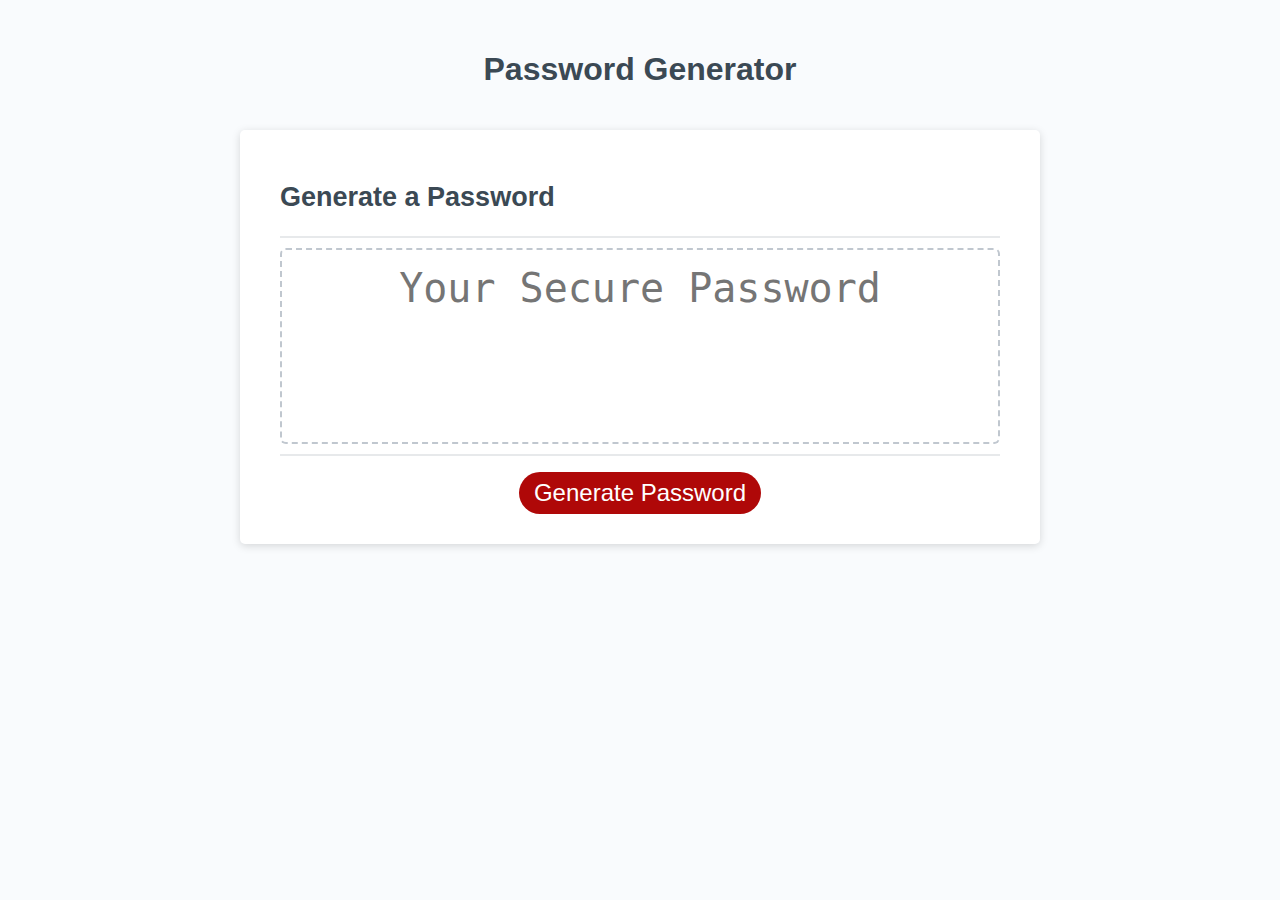
<file: index.html>
<!DOCTYPE html>
<html lang="en">
  <head>
    <meta charset="UTF-8" />
    <meta name="viewport" content="width=device-width, initial-scale=1.0" />
    <meta http-equiv="X-UA-Compatible" content="ie=edge" />
    <title>Password Generator</title>
    <link rel="stylesheet" href="./mycss.css" />
  </head>
  <body>
    <div class="wrapper">
      <header>
        <h1>Password Generator</h1>
      </header>
      <div class="card">
        <div class="card-header">
          <h2>Generate a Password</h2>
        </div>
        <div class="card-body">
          <textarea
            readonly
            id="password"
            class="passwordfield"
            placeholder="Your Secure Password"
            aria-label="Generated Password"
          ></textarea>
        </div>
        <div class="card-footer">
          <button id="generate" class="btn">Generate Password</button>
        </div>
      </div>
    </div>
    <script src="./myjs.js"></script>
  </body>
</html>
</file>
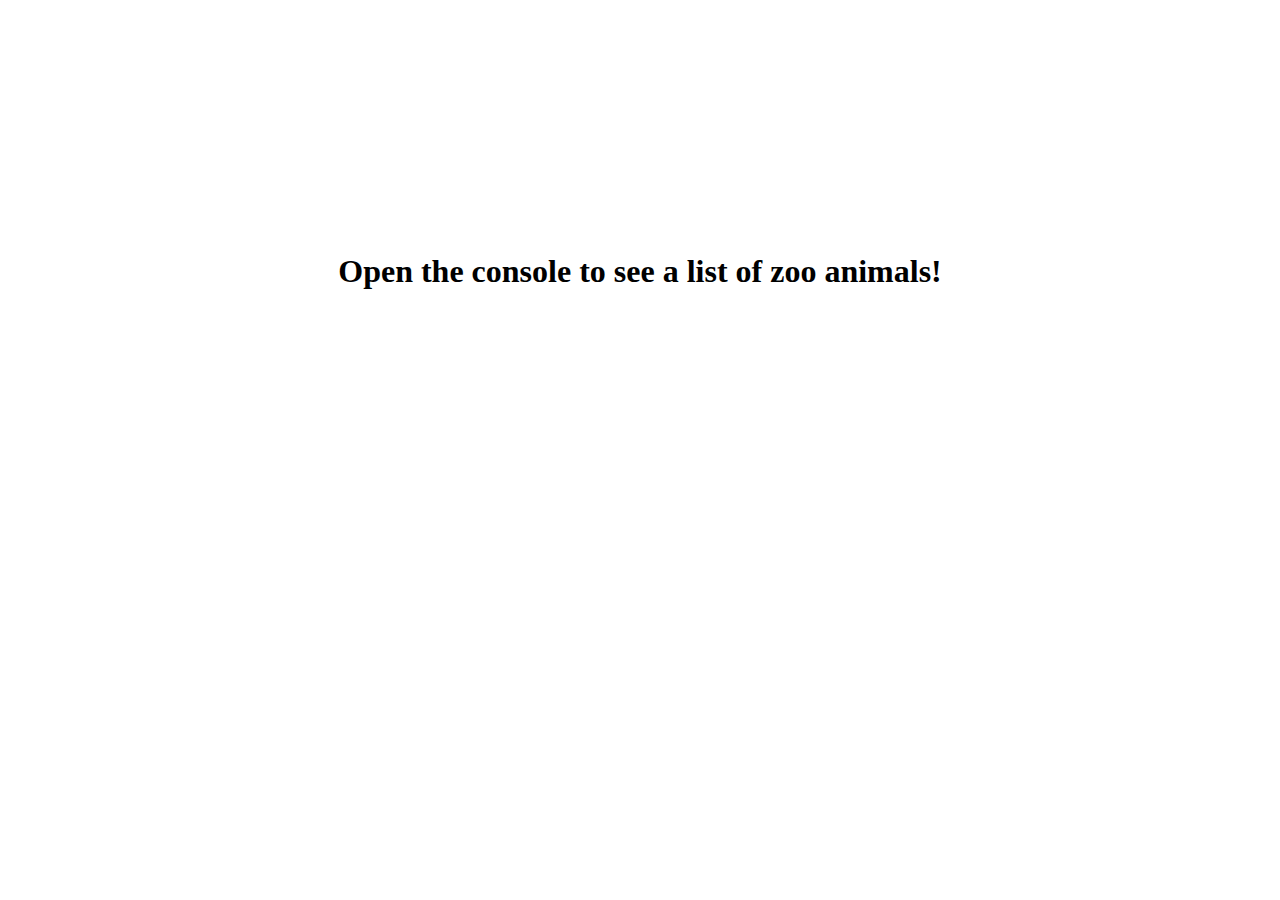
<file: 01-Activities/02-Iteration-Arrays/Solved/index.html>
<!DOCTYPE html>
<html lang="en-us">
  <head>
    <meta charset="UTF-8" />
    <title>Array Iteration</title>
  </head>
  <body>
    <h1 style="text-align:center; margin-top:20%;">
      Open the console to see a list of zoo animals!
    </h1>

    <script>
      // Array of zoo animals.
      var zooAnimals = ['Zebra', 'Rhino', 'Giraffe', 'Owl'];

      // Loops through the array to print each zoo animal.
      for (var i = 0; i < 4; i++) {
        // Logs the animal at index position i to the console. This code is executed each we go through the loop.
        console.log(zooAnimals[i]);
      }
    </script>
  </body>
</html>
</file>
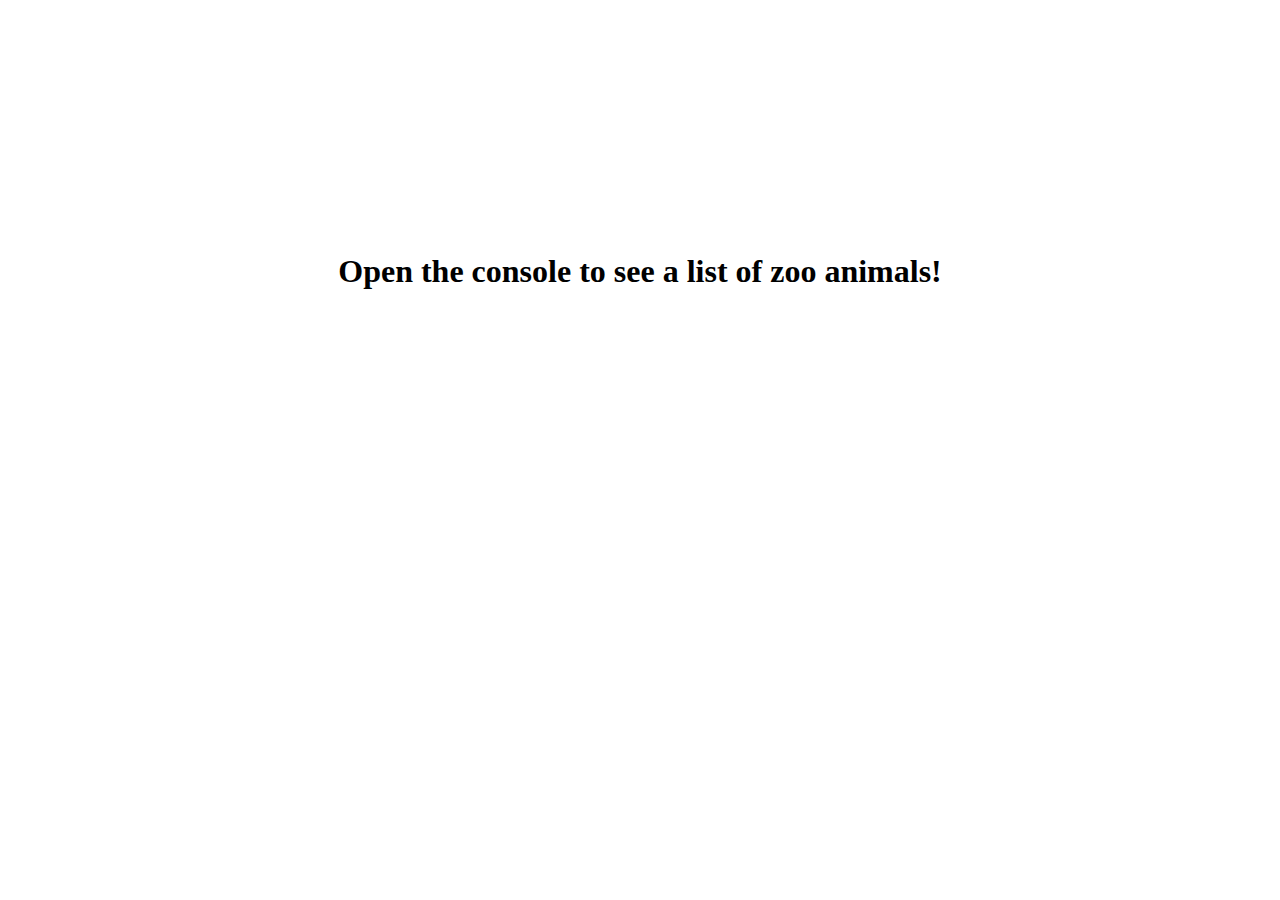
<file: 01-Activities/02-Iteration-Arrays/Unsolved/index.html>
<!DOCTYPE html>
<html lang="en-us">
  <head>
    <meta charset="UTF-8" />
    <title>Array Iteration</title>
  </head>
  <body>
    <h1 style="text-align:center; margin-top:20%;">
      Open the console to see a list of zoo animals!
    </h1>

    <script>
      // Array of zoo animals.
      var zooAnimals = ['Zebra', 'Rhino', 'Giraffe', 'Owl'];

      for(var i=0; i<4; i++){
        console.log(zooAnimals[i]);
      }
      // TODO: Refactor the following code to print all of the animals using a for-loop.
      
    </script>
  </body>
</html>
</file>
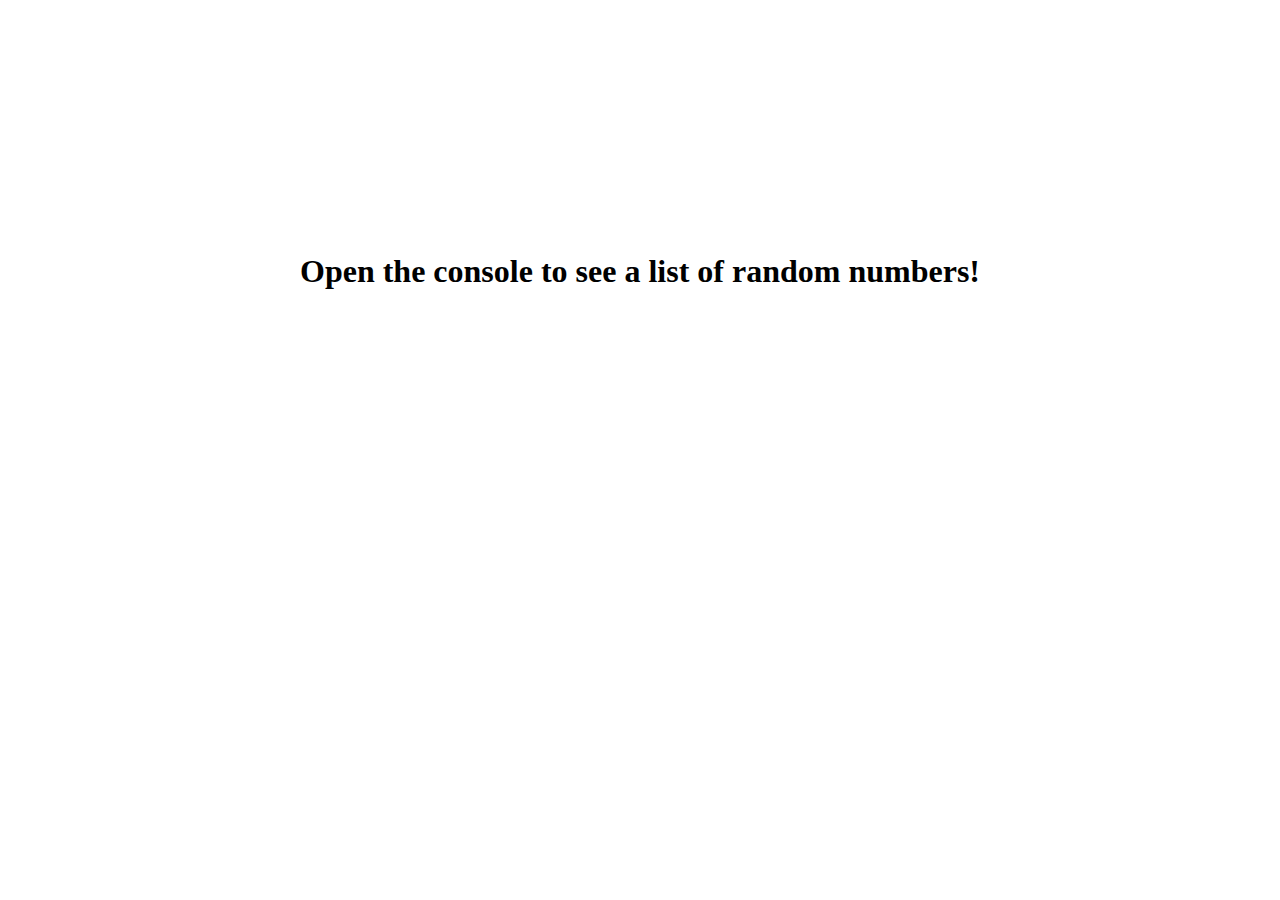
<file: 01-Activities/03-Iteration-Random/Solved/index.html>
<!DOCTYPE html>
<html lang="en-us">
  <head>
    <meta charset="UTF-8" />
    <title>Iteration Random</title>
  </head>
  <body>
    <h1 style="text-align:center; margin-top:20%;">
      Open the console to see a list of random numbers!
    </h1>
    <!-- <script type="text/javascript">
      // Loop 10 times
      for (var i = 0; i < 10; i++) {
        // Generate a random number between 1 and 10
        // Math.floor will round down, meaning we would get a number between 0 and 9, so we'll always add 1 to bump it up.
        var num = Math.floor(Math.random() * 10) + 1;

        // Display in console
        console.log(num);
      }
    </script> -->
    <script type="text/javascript">
      //Loop 10 times
      for (var i = 0; i < 10; i++) {
      //Generate a random
        var number = Math.floor(Math.random() * 10) + 1;
        //
        console.log(number);
      }

    </script>

  </body>
</html>
</file>
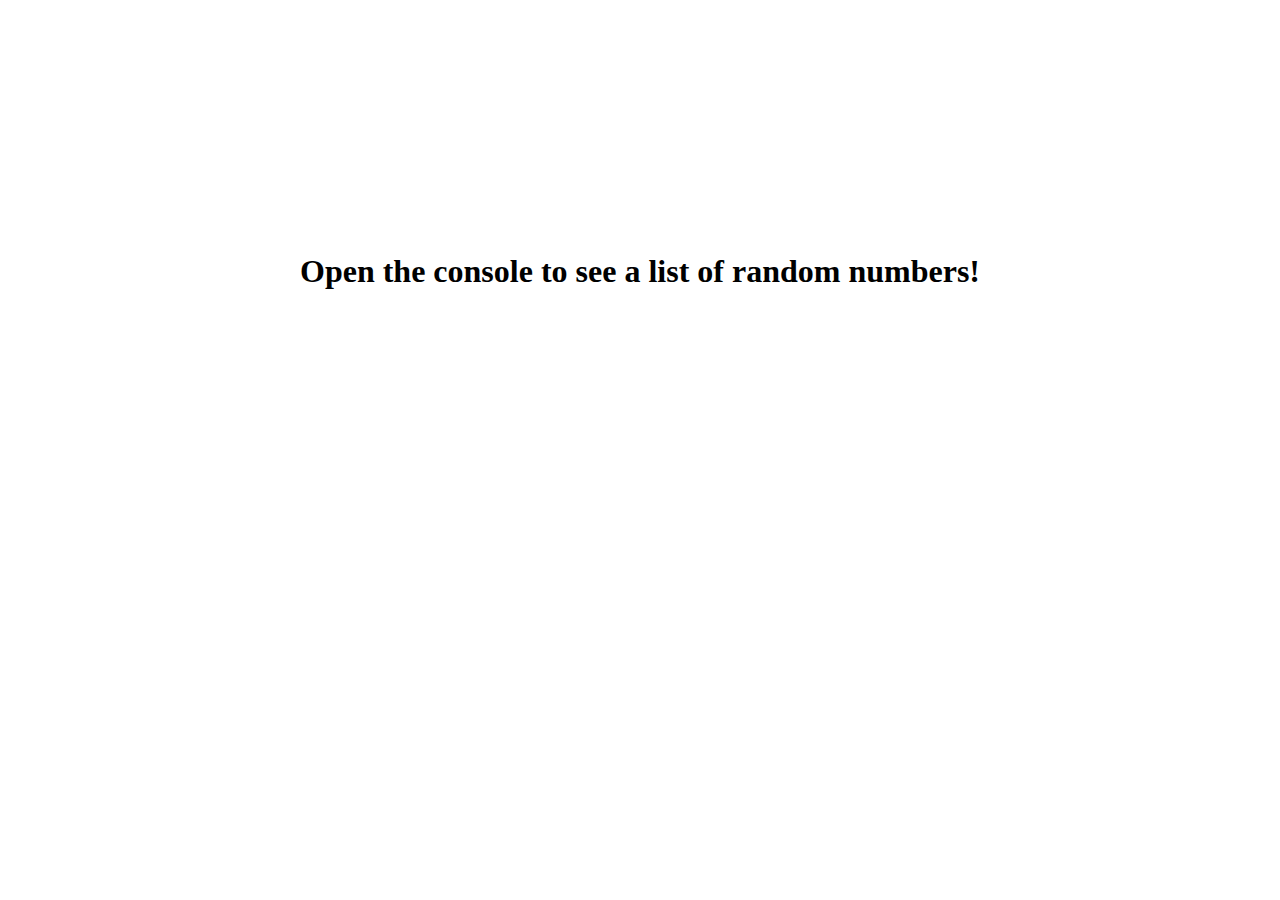
<file: 01-Activities/03-Iteration-Random/Unsolved/index.html>
<!DOCTYPE html>
<html lang="en-us">
  <head>
    <meta charset="UTF-8" />
    <title>Iteration Random</title>
  </head>
  <body>
    <h1 style="text-align:center; margin-top:20%;">
      Open the console to see a list of random numbers!
    </h1>
    <script>
      

      for(var i=0; i<10;i++)
      {
        var answer =Math.floor(Math.random()* 2)+ 1;
        console.log(answer);
      }

      for (var i=0; i<15; i++){
      
        console.log(answer2);
      }
    </script>
    <!-- TODO: Add JavaScript code to log 10 random numbers in the console -->
  </body>
</html>
</file>
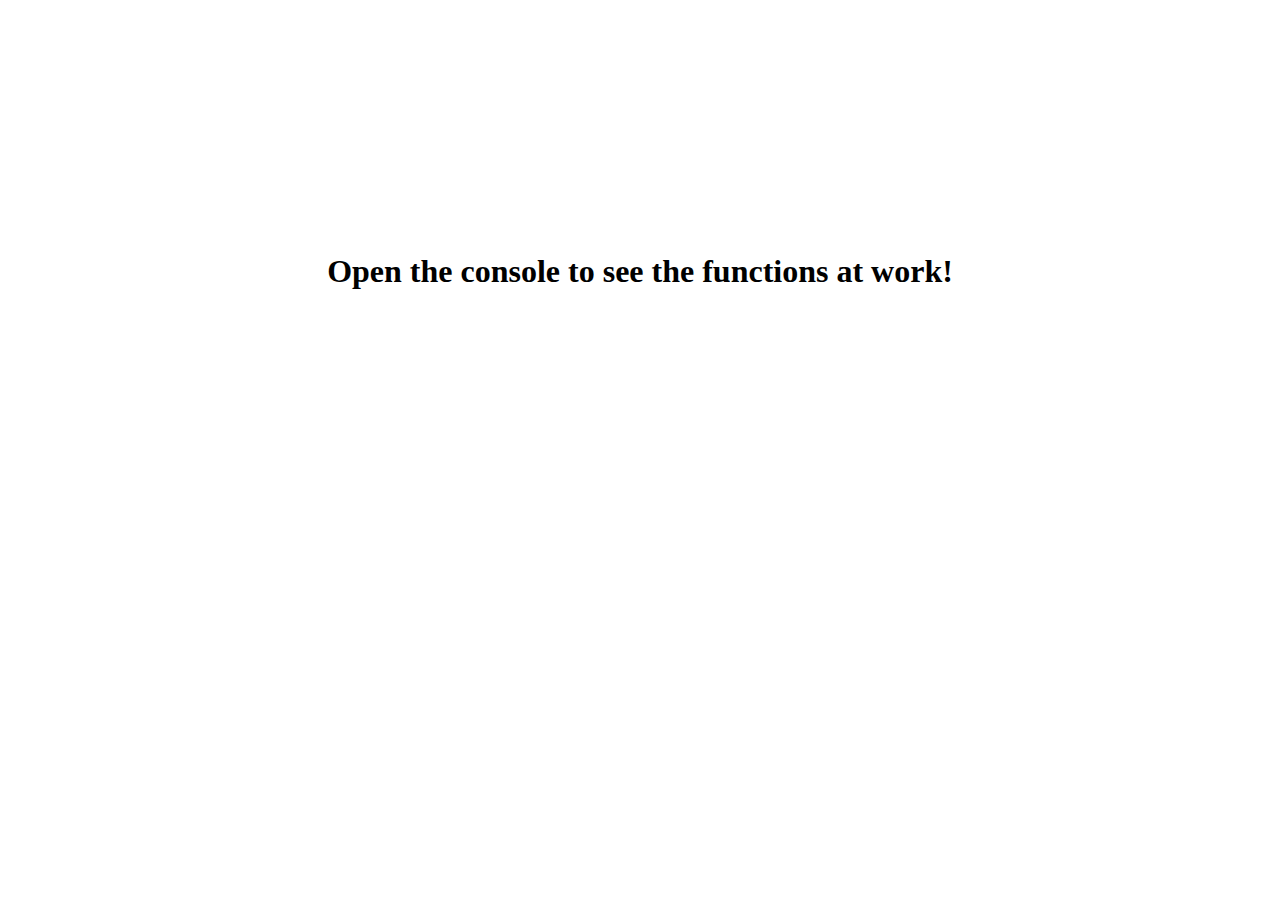
<file: 01-Activities/04-Functions/Solved/index.html>
<!DOCTYPE html>
<html lang="en-us">
  <head>
    <meta charset="UTF-8" />
    <title>My First Function</title>
  </head>
  <body>
    <h1 style="text-align:center; margin-top:20%;">
      Open the console to see the functions at work!
    </h1>

    <script type="text/javascript">
      // Creates a function called "adder" that takes three arguments (x, y, z) and returns their sum
      function adder(x, y, z) {
        return x + y + z;
      }

      // Creates a function called "multiplier" that takes three arguments (x, y, z) and returns their product
      function multiplier(x, y, z) {
        return x * y * z;
      }

      // Creates a function called "isString" that takes three arguments (x, y, z)
      function isString(x, y, z) {
        // Checks if each argument is a string using typeof
        if (
          typeof x === 'string' && 
          typeof y === 'string' && 
          typeof z === 'string'
        ) {
          // If they are strings, it will log that message
          return 'Yep. They are all strings!';
        }
        // If any one of them is NOT a string, it will log that message
        else {
          return "No... I don't believe these are strings.";
        }
      }

      // Creates a function called "vowelChecker" that takes in a single argument (x).
      function vowelChecker(x) {
        // charAt(0) will grab the first letter (character) and convert it toLowerCase()
        var firstChar = x.toLowerCase().charAt(0);

        // Checks if that first letter is a vowel
        if (
          firstChar === 'a' ||
          firstChar === 'e' ||
          firstChar === 'i' ||
          firstChar === 'o' ||
          firstChar === 'u'
        ) {
          // If it is a vowel, it will log that message
          return 'Yes, the first letter is a vowel!';
        } else {
          // If it is NOT a vowel, it will log that message
          return 'First letter is NOT a vowel.';
        }
      }

      var sum = adder(1, 2, 3);

      console.log('The result of adder() is ' + sum);

      var product = multiplier(2, 3, 4);

      console.log('The result of multiplier() is ' + product);

      var stringCheckOne = isString('Jared', 'Bad', 'Monkey');

      console.log(stringCheckOne);

      var stringCheckTwo = isString(2, 'Way', 'Street');

      console.log(stringCheckTwo);

      var vowelCheckOne = vowelChecker('Eek');//true

      console.log(vowelCheckOne);

      var vowelCheckTwo = vowelChecker('Nah');//false

      console.log(vowelCheckTwo);
    </script>
  </body>
</html>
</file>
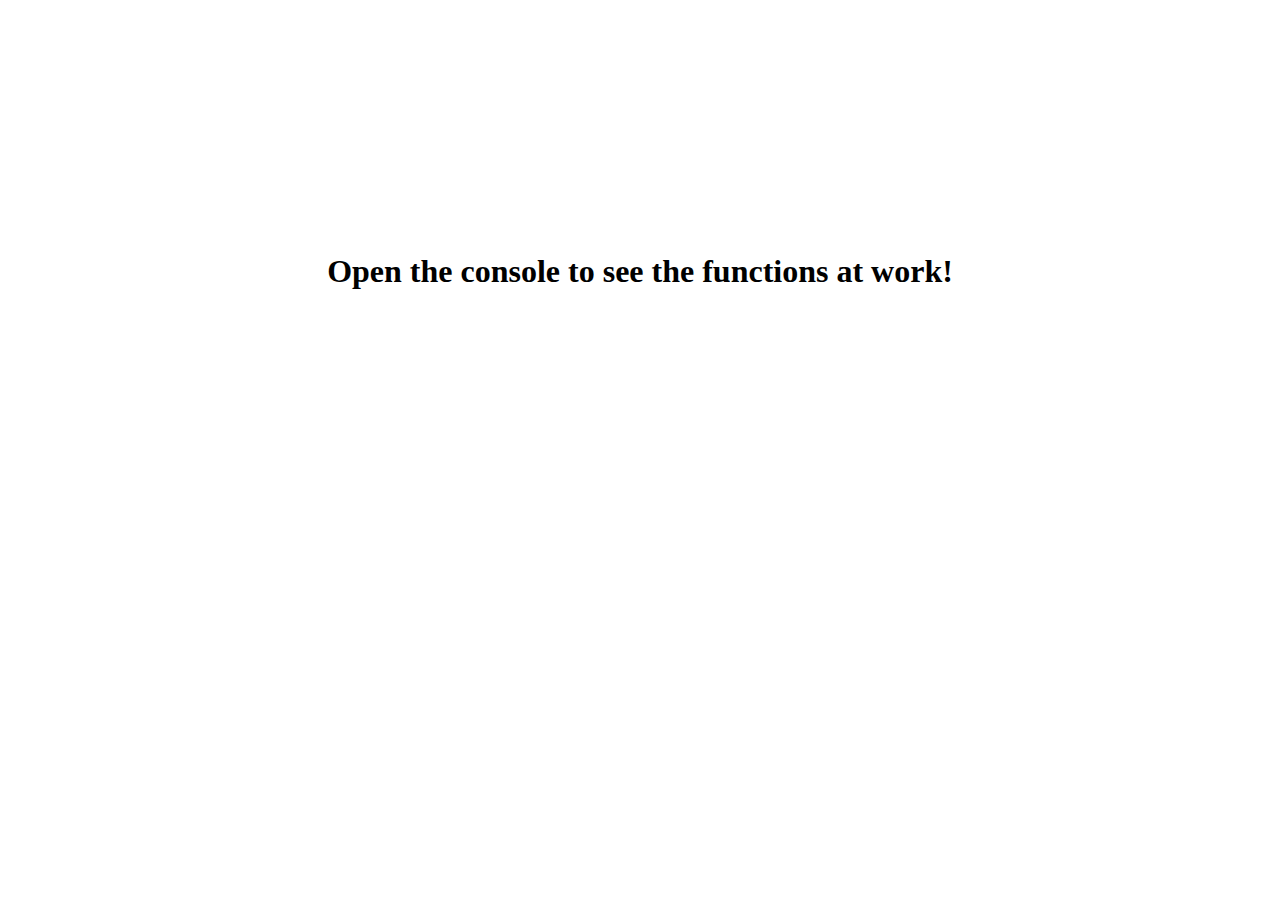
<file: 01-Activities/04-Functions/Unsolved/index.html>
<!DOCTYPE html>
<html lang="en-us">
  <head>
    <meta charset="UTF-8" />
    <title>My First Function</title>
  </head>
  <body>
    <h1 style="text-align:center; margin-top:20%;">
      Open the console to see the functions at work!
    </h1>

    <script type="text/javascript">
      // TODO: Create a function called "adder" that takes three arguments (x, y, z) and returns their sum
      function adder(x,y,z){
        return "x"+" y "+" z";
    console.log(adder)
      }

      // TODO: Create a function called "multiplier" that takes three arguments (x, y, z) and returns their product

      // TODO: Create a function called "isString" that takes three arguments (x, y, z) and checks if the type of all three is a string

      // TODO: Create a function called "vowelChecker" that takes one argument (x) and checks if the first letter is a vowel

      // Check the browser console to see if the following is logged correctly
      var sum = adder(1, 2, 3);

      console.log('The result of adder() is ' + sum);

      var product = multiplier(2, 3, 4);

      console.log('The result of multiplier() is ' + product);

      var stringCheckOne = isString('Jared', 'Bad', 'Monkey');

      console.log(stringCheckOne);

      var stringCheckTwo = isString(2, 'Way', 'Street');

      console.log(stringCheckTwo);

      var vowelCheckOne = vowelChecker('Eek');

      console.log(vowelCheckOne);

      var vowelCheckTwo = vowelChecker('Nah');

      console.log(vowelCheckTwo);
    </script>
  </body>
</html>
</file>
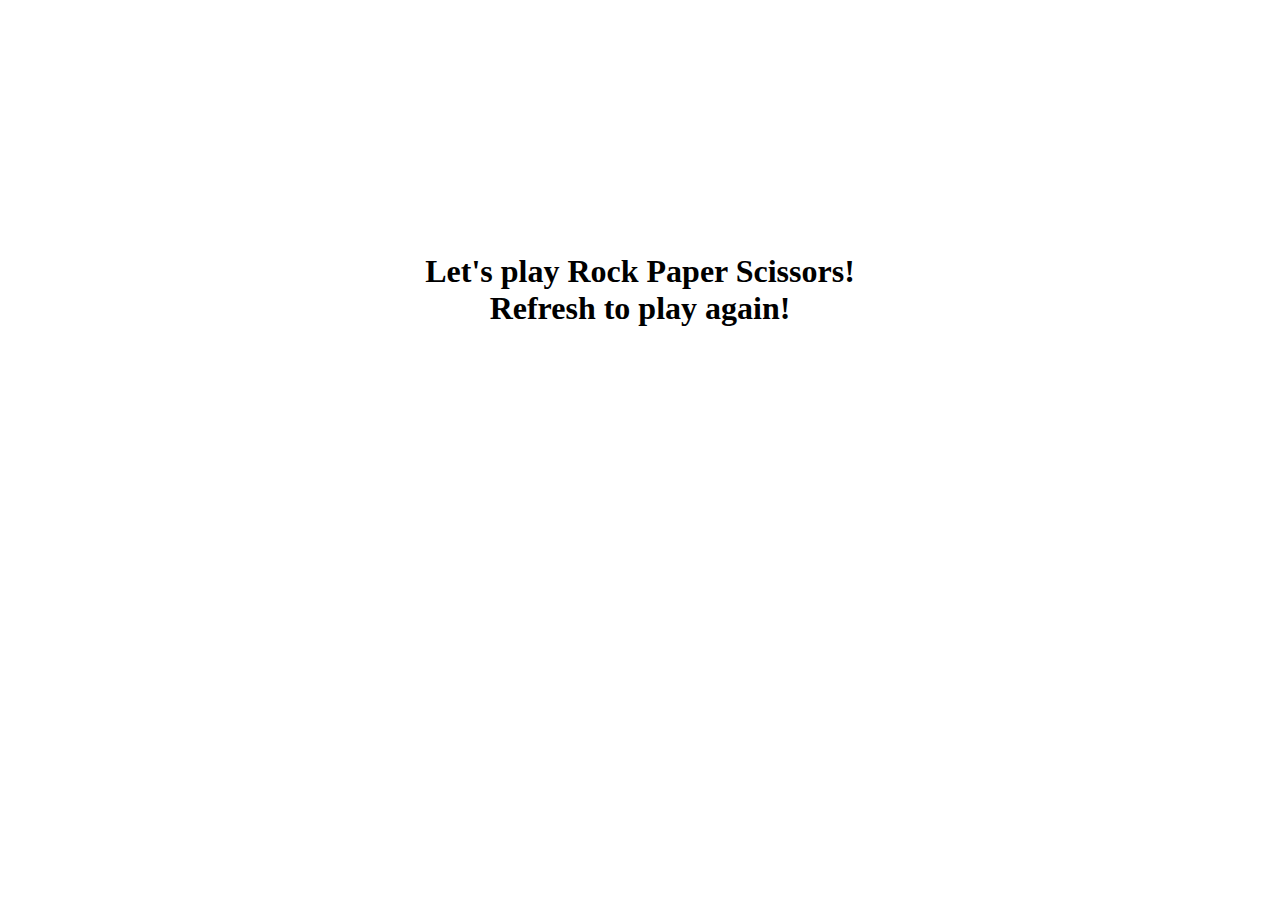
<file: 01-Activities/05-Rock-Paper-Scissors/Solved/index.html>
<!DOCTYPE html>
<html lang="en-us">
  <head>
    <meta charset="UTF-8" />
    <title>Rock Paper Scissors</title>
  </head>
  <body>
    <h1 style="text-align:center; margin-top:20%;">
      Let's play Rock Paper Scissors!<br />Refresh to play again!
    </h1>
    <script type="text/javascript">
      // Create an array of the three game choices (Rock, Paper, or Scissors)
      var gameChoices = ['r', 'p', 's'];

      // Create variables to hold the number of wins, losses, and ties. They start at 0.
      var wins = 0;
      var losses = 0;
      var ties = 0;

      for (var i = 0; i < 3; i++) {
        // Randomly choose a choice from the gameChoices array. This is the computer's turn.
        var computerTurn =
          gameChoices[Math.floor(Math.random() * gameChoices.length)];

        // Collect the user's response and convert to lower case. This is the user's turn.
        var userTurn = prompt('Enter r, p, or s to play!');
        userTurn = userTurn.toLowerCase();

        // Create the game logic to run if the user chooses a valid game choice
        if (userTurn === 'r' || userTurn === 'p' || userTurn === 's') {
          alert('The computer chose ' + computerTurn);

          // Win/lose conditions:
          if (
            (userTurn === 'r' && computerTurn === 's') ||
            (userTurn === 's' && computerTurn === 'p') ||
            (userTurn === 'p' && computerTurn === 'r')
          ) {
            wins++;
            alert("You've won " + wins + ' time(s)!');
          } else if (userTurn === computerTurn) {
            ties++;
            alert("You've tied " + ties + ' time(s).');
          } else {
            losses++;
            alert("You've lost " + losses + ' time(s).');
          }
        } else {
          alert("Please choose 'r', 'p' or 's'!");
        }
      }

      // When the game is over, alert the final total to the user. We can use the \n character to make a line break.
      alert(
        'Total wins: ' +
          wins +
          '\nTotal ties: ' +
          ties +
          '\nTotal losses: ' +
          losses
      );
    </script>
  </body>
</html>
</file>
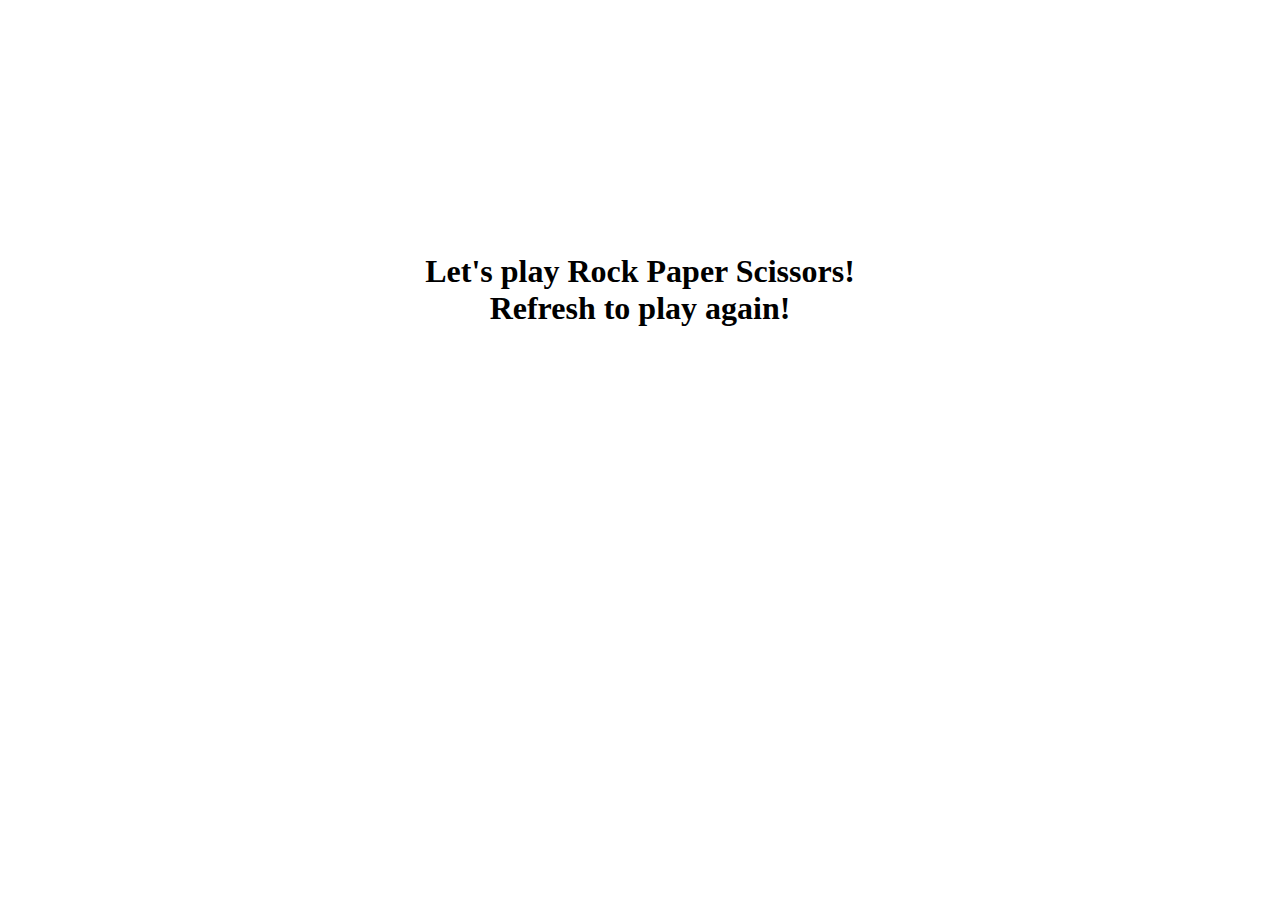
<file: 01-Activities/05-Rock-Paper-Scissors/Unsolved/index.html>
<!DOCTYPE html>
<html lang="en-us">
  <head>
    <meta charset="UTF-8" />
    <title>Rock Paper Scissors</title>
  </head>
  <body>
    <h1 style="text-align:center; margin-top:20%;">
      Let's play Rock Paper Scissors!<br />Refresh to play again!
    </h1>
    <script type="text/javascript">
      // TODO: Create an array of the three game choices (Rock, Paper, or Scissors).
      var gameChoices

      // TODO: Create variables to hold the number of wins, losses, and ties. They start at 0.
      var
      var
      var

      for (var i = 0; i < 3; i++) {
        // TODO: Randomly choose a choice from the gameChoices array. This is the computer's turn.
        var computerTurn

        // TODO: Collect the user's response and convert to lower case. This is the user's turn.
        var userTurn

        // TODO: Create the game logic to run if the user chooses a valid game choice
      }

      // TODO: When the game is over, alert the final total to the user. We can use the \n character to make a line break.
      alert();
    </script>
  </body>
</html>
</file>
<file: mycss.css>
*,
*::before,
*::after {
  box-sizing: border-box;
}

html,
body,
.wrapper {
  height: 100%;
  margin: 0;
  padding: 0;
}

body {
  font-family: sans-serif;
  background-color: #f9fbfd;
}

.wrapper {
  padding-top: 30px;
  padding-left: 20px;
  padding-right: 20px;
}

header {
  text-align: center;
  padding: 20px;
  padding-top: 0px;
  color: hsl(206, 17%, 28%);
}

.card {
  background-color: hsl(0, 0%, 100%);
  border-radius: 5px;
  border-width: 1px;
  box-shadow: rgba(0, 0, 0, 0.15) 0px 2px 8px 0px;
  color: hsl(206, 17%, 28%);
  font-size: 18px;
  margin: 0 auto;
  max-width: 800px;
  padding: 30px 40px;
}

.card-header::after {
  content: " ";
  display: block;
  width: 100%;
  background: #e7e9eb;
  height: 2px;
}

.card-body {
  min-height: 100px;
}

.card-footer {
  text-align: center;
}

.card-footer::before {
  content: " ";
  display: block;
  width: 100%;
  background: #e7e9eb;
  height: 2px;
}

.card-footer::after {
  content: " ";
  display: block;
  clear: both;
}

.btn {
  border: none;
  background-color: hsl(360, 91%, 36%);
  border-radius: 25px;
  box-shadow: rgba(0, 0, 0, 0.1) 0px 1px 6px 0px rgba(0, 0, 0, 0.2) 0px 1px 1px
    0px;
  color: hsl(0, 0%, 100%);
  display: inline-block;
  font-size: 22px;
  line-height: 22px;
  margin: 16px 16px 16px 20px;
  padding: 14px 34px;
  text-align: center;
  cursor: pointer;
}

button[disabled] {
  cursor: default;
  background: #c0c7cf;
}

.float-right {
  float: right;
}

#password {
  -webkit-appearance: none;
  -moz-appearance: none;
  appearance: none;
  border: none;
  display: block;
  width: 100%;
  padding-top: 15px;
  padding-left: 15px;
  padding-right: 15px;
  padding-bottom: 85px;
  font-size: 1.2rem;
  text-align: center;
  margin-top: 10px;
  margin-bottom: 10px;
  border: 2px dashed #c0c7cf;
  border-radius: 6px;
  resize: none;
  overflow: hidden;
}

@media (max-width: 576px) {
  .btn {
    font-size: .8rem;
    margin: 16px 0px 0px 0px;
    padding: 10px 15px;
  }

  #password {
    font-size: .75rem;
  }
}

@media (min-width: 768px) {
    .btn {
      font-size: 1rem;
      margin: 16px 0px 0px 0px;
      padding: 10px 15px;
    }
  
    #password {
      font-size: 2rem;
    }
  }

  @media (min-width: 992px) {
    .btn {
      font-size: 1.5rem;
      margin: 16px 0px 0px 0px;
      padding: 10px 15px;

     
    }
   

    #password {
        font-size: 2.5rem;
      }
  }
</file>
